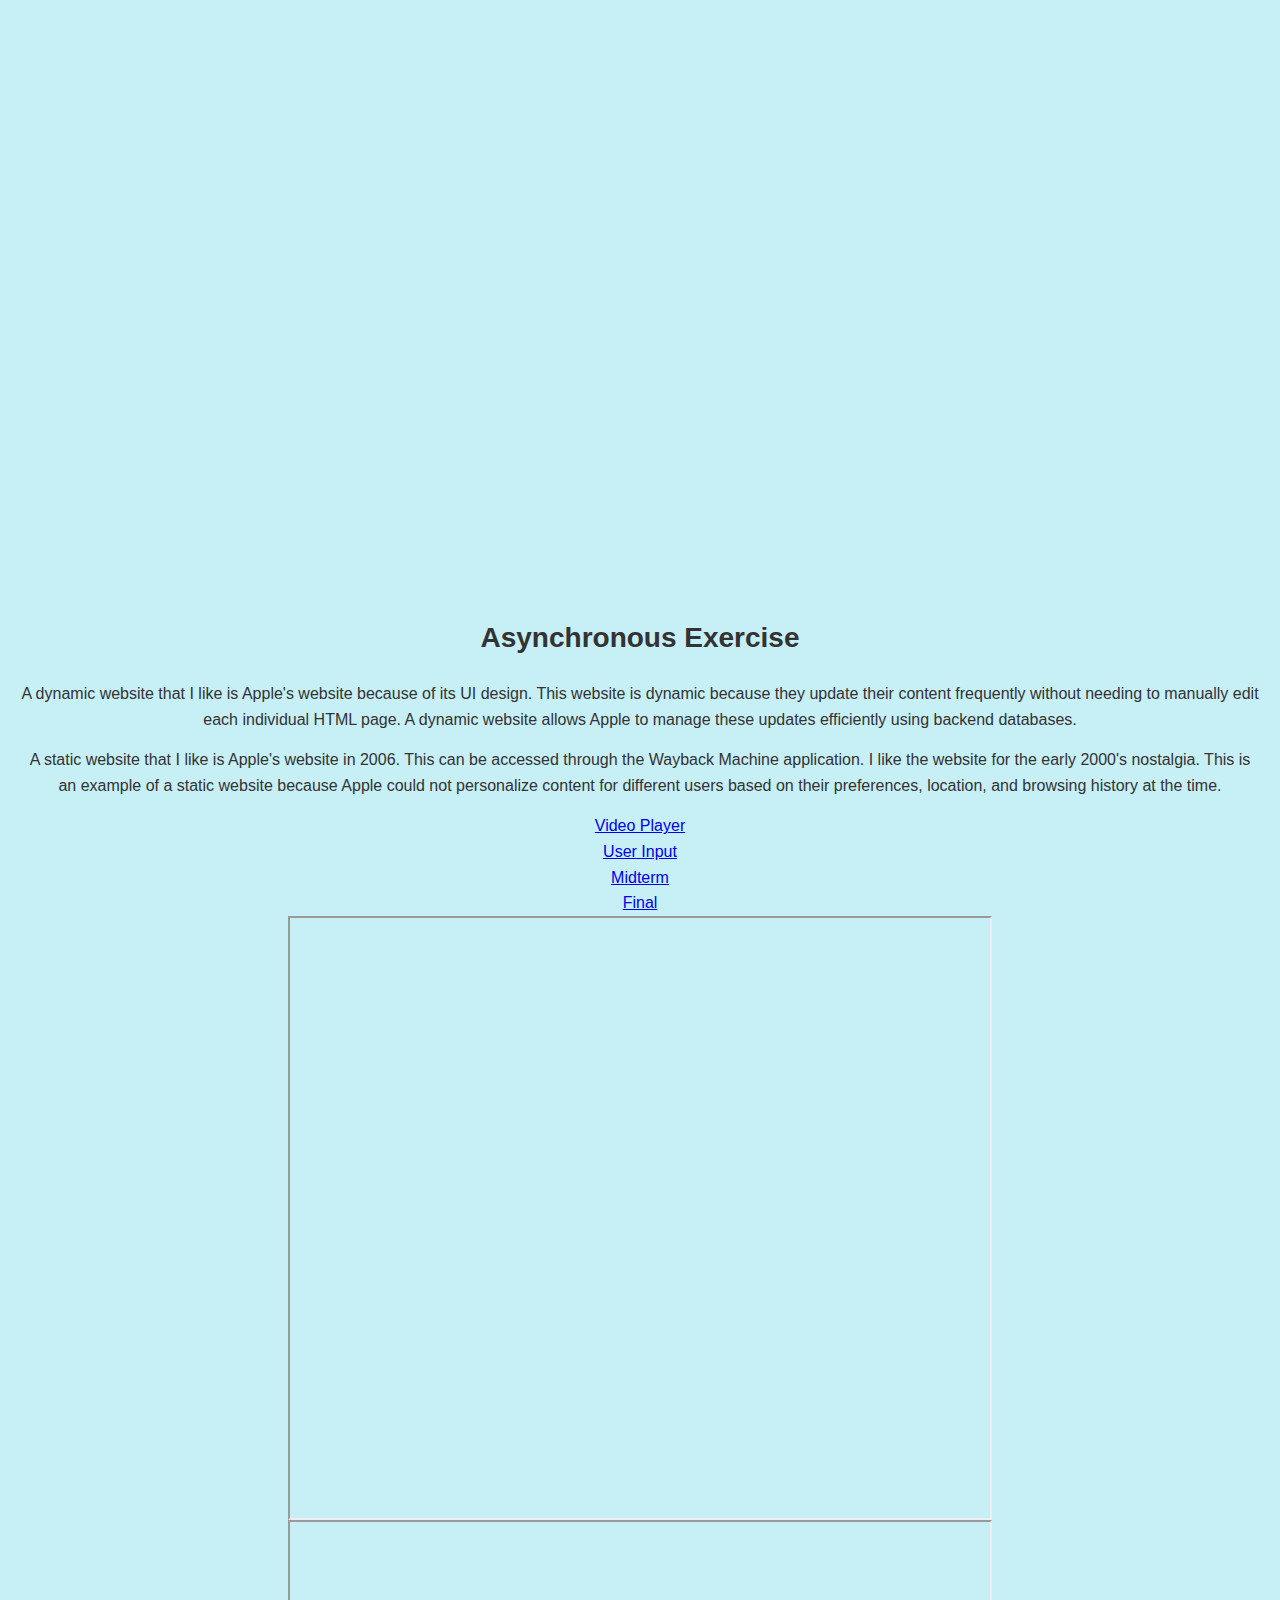
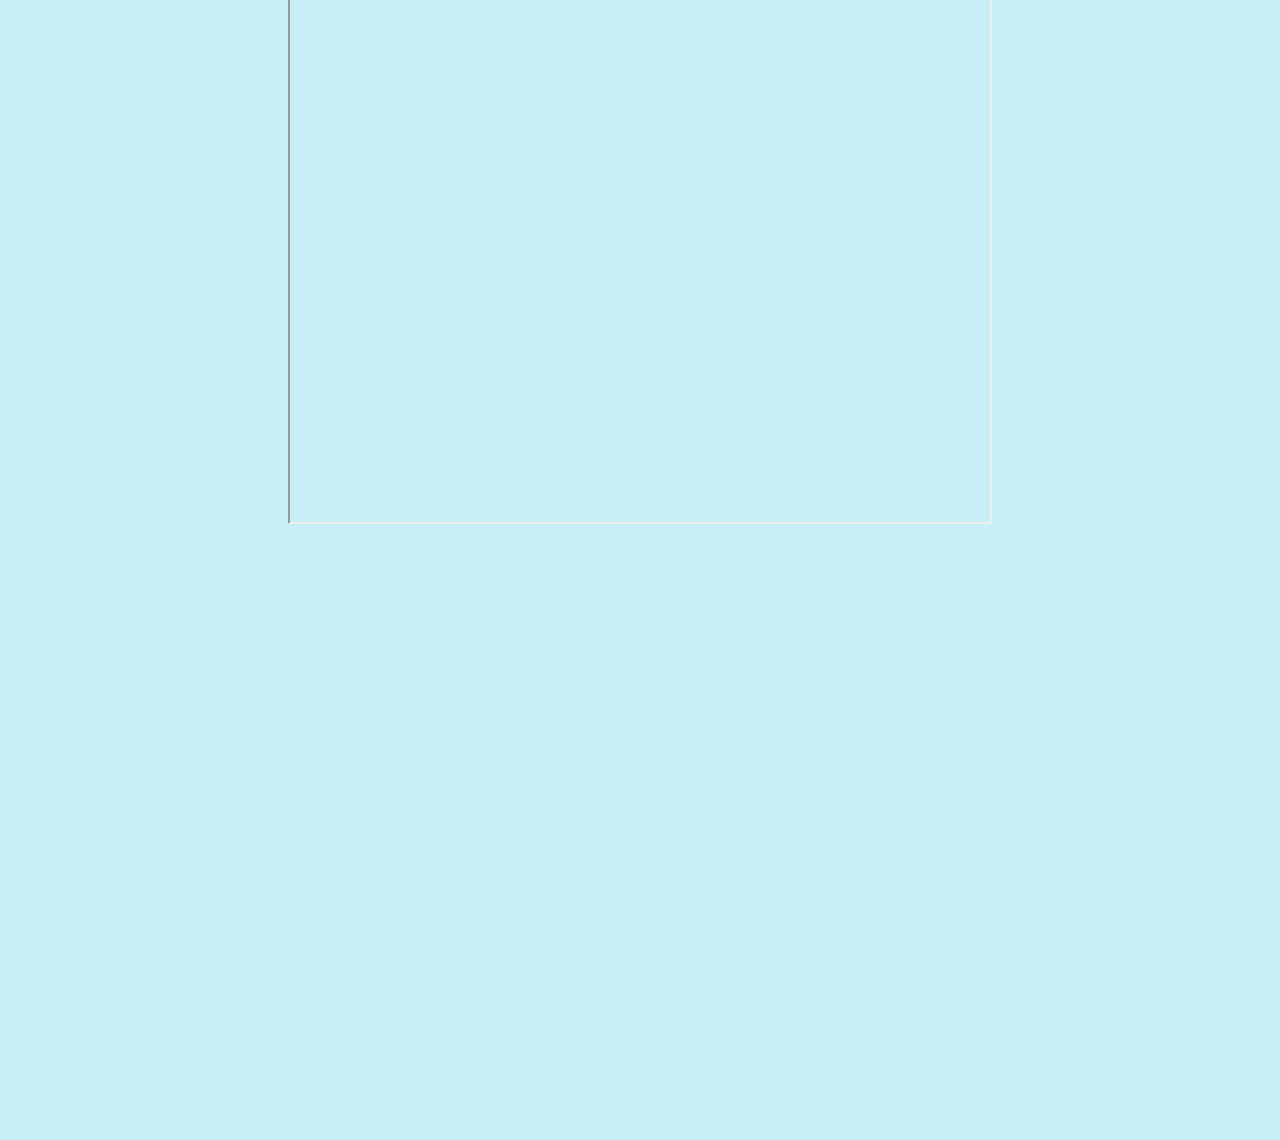
<file: index.html>
<!DOCTYPE html>
<html>
<head>
<meta charset="UTF-8">
<title>Asynchronous Exercise</title>
<link rel="stylesheet" href="style.css">
</head>
<body> 
<div class="container">
<h1 class="text-center">Asynchronous Exercise</h1>
<p class="text-center">A dynamic website that I like is Apple's website because of its UI design. This website is dynamic because they update their content frequently without needing to manually edit each individual HTML page. A dynamic website allows Apple to manage these updates efficiently using backend databases. </p>
<p class="text-center">A static website that I like is Apple's website in 2006. This can be accessed through the Wayback Machine application. I like the website for the early 2000's nostalgia. This is an example of a static website because Apple could not personalize content for different users based on their preferences, location, and browsing history at the time.</p>
<a href="video player.html">Video Player</a>
<a href="numbers.html">User Input</a>
<a href="pantry.html">Midterm</a>
<a href="homepage.html">Final</a>

<iframe src="https://web.archive.org/web/20060424102704/http://www.apple.com/" height="600" width="700" title="Apple's Website in 2006"></iframe> 
<iframe src="https://www.apple.com" height="600" width="700" title="Apple's Current Website"></iframe>
</div>
</body>
</html>
</file>
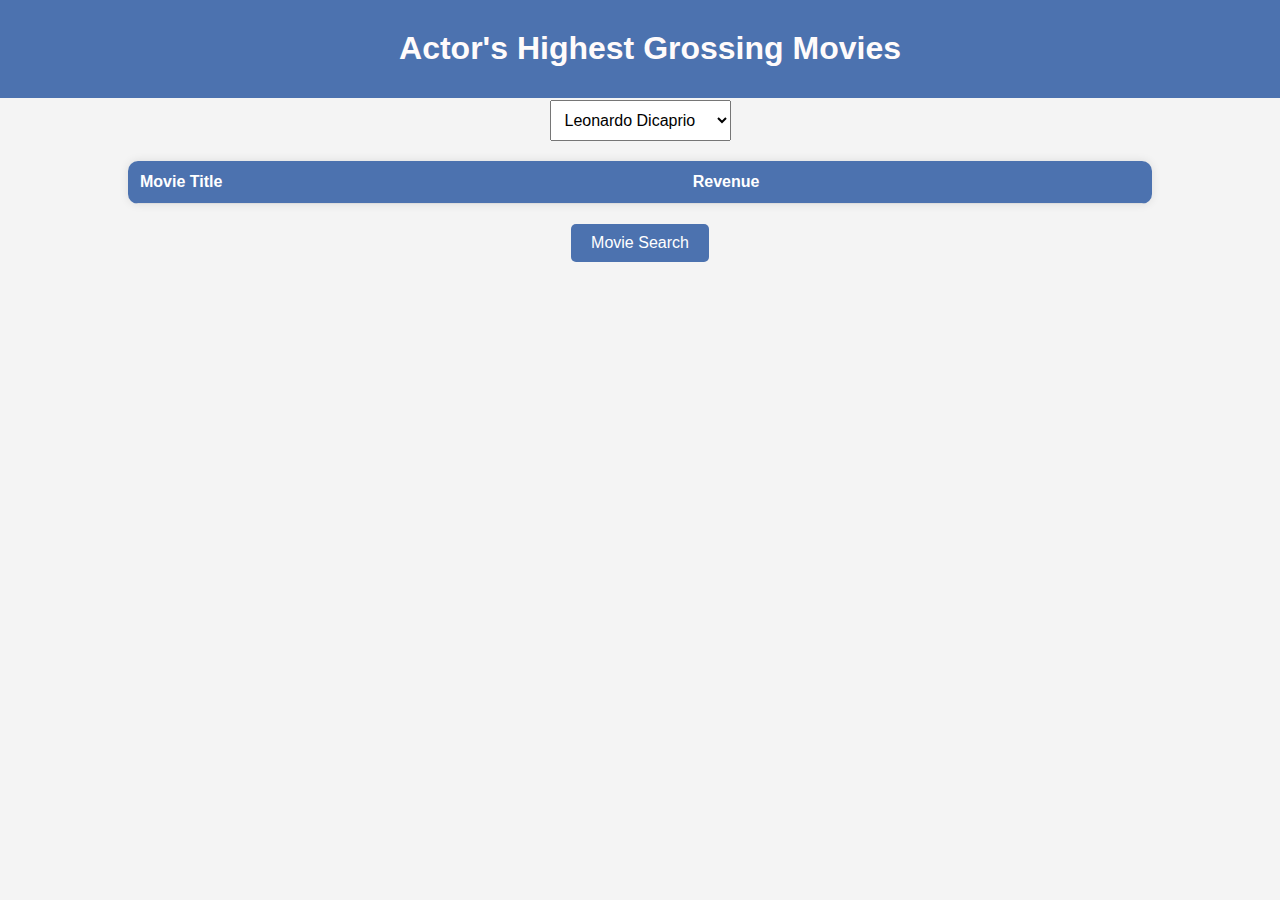
<file: actors.html>
<!DOCTYPE html>
<html lang="en">
<head>
    <meta charset="UTF-8">
    <meta name="viewport" content="width=device-width, initial-scale=1.0">
    <title>Actor's Highest Grossing Movies</title>

    <style>
        body {
            font-family: 'Arial', sans-serif;
            background-color: #f4f4f4;
            margin: 0;
            padding-top: 80px; 
        }

        header {
            background-color: #4c72af;
            padding: 10px;
            text-align: center;
            width: 100%;
            position: fixed;
            top: 0;
            z-index: 1000;
        }

        h1 {
            color: #fffbfb;
            text-align: center;
            margin-top: 20px; 
        }

        #actorDropdown {
            margin-bottom: 20px;
            display: block;
            margin: 20px auto;
            padding: 10px;
            font-size: 16px;
        }

        table {
            width: 80%;
            margin: 0 auto;
            border-collapse: collapse;
            box-shadow: 0 0 10px rgba(0, 0, 0, 0.1);
            overflow: hidden;
            border-radius: 10px;
        }

        th, td {
            padding: 12px;
            text-align: left;
            border-bottom: 1px solid #ddd;
        }

        th {
            background-color: #4c72af;
            color: white;
        }

        tr:hover {
            background-color: #f1f1f1;
        }

        
        #buttonContainer {
            text-align: center;
            margin-top: 20px;
        }

        
        #movieLookupButton {
            padding: 10px 20px;
            font-size: 16px;
            background-color: #4c72af;
            color: white;
            text-decoration: none;
            border: none;
            border-radius: 5px;
            cursor: pointer;
        }
    </style>
</head>
<body>


<header>
    <h1>Actor's Highest Grossing Movies</h1>
</header>


<select id="actorDropdown" onchange="displayActorMovies()">
    <option value="Actor 1">Leonardo Dicaprio</option>
    <option value="Actor 2">Tom Hanks</option>
    <option value="Actor 3">Denzel Washington</option>
    <option value="Actor 4">Joaquin Phoenix</option>
    <option value="Actor 5">Margot Robbie</option>
    <option value="Actor 6">Viola Davis</option>
    <option value="Actor 7">Johnny Depp</option>
    <option value="Actor 8">Lupita Nyong'o</option>
    <option value="Actor 9">Will Smith</option>
</select>


<table id="actorMoviesTable">
    <tr>
        <th>Movie Title</th>
        <th>Revenue</th>
    </tr>
</table>


<div id="buttonContainer">
    <button id="movieLookupButton" onclick="navigateToMovieLookup()">Movie Search</button>
</div>

<script>
    const actorMoviesData = {
        'Actor 1': [
            { movie_title: 'Inception', revenue: '$839 million' },
            { movie_title: 'The Revenant', revenue: '$500 million' },
            { movie_title: 'Django Unchained', revenue: '$449 million' },
        ],
        'Actor 2': [
            { movie_title: 'Toy Story 4', revenue: '$1.07 billion' },
            { movie_title: 'Toy Story 3', revenue: '$1.06 billion' },
            { movie_title: 'Saving Private Ryan', revenue: '$482 million' },
        ],
        'Actor 3': [
            { movie_title: 'American Gangster', revenue: '$266 million' },
            { movie_title: 'Safe House', revenue: '$208 million' },
            { movie_title: 'Philadelphia', revenue: '$207 million' },
        ],
        'Actor 4': [
            { movie_title: 'Joker', revenue: '$1.07 billion' },
            { movie_title: 'Gladiator', revenue: '$709 million' },
            { movie_title: '3 Signs', revenue: '$641 million' },
        ],
        'Actor 5': [
            { movie_title: 'Barbie', revenue: '$1.4 million' },
            { movie_title: 'Suicide Squad', revenue: '$747 million' },
            { movie_title: 'The Wolf of Wall Street', revenue: '$389 million' },
        ],
        'Actor 6': [
            { movie_title: 'Suicide Squad', revenue: '$747 million' },
            { movie_title: 'Knight and Day', revenue: '$262 million' },
            { movie_title: 'The Help', revenue: '$216 million' },
        ],
        'Actor 7': [
            { movie_title: 'Pirates of the Caribbean: Dead Mans Chest', revenue: '$1.06 billion' },
            { movie_title: 'Alice in Wonderland', revenue: '$1.02 billion' },
            { movie_title: 'Charlie and the Chocolate Factory', revenue: '$475 million' },
        ],
        'Actor 8': [
            { movie_title: 'Star Wars: The Force Awakens', revenue: '$2.07 billion' },
            { movie_title: 'Black Panther', revenue: '$1.34 billion' },
            { movie_title: 'Star Wars: The Last Jedi', revenue: '$1.34 billion' },
        ],
        'Actor 9': [
            { movie_title: 'Aladdin', revenue: '$1.05 billion' },
            { movie_title: 'Independence Day', revenue: '$817 million' },
            { movie_title: 'Men in Black III', revenue: '$654 million' },
        ],
    };

    function displayActorMovies() {
        const selectedActor = document.getElementById('actorDropdown').value;
        const table = document.getElementById('actorMoviesTable');
       
        table.innerHTML = '<tr><th>Movie Title</th><th>Revenue</th></tr>';
    
        
        actorMoviesData[selectedActor].forEach(movie => {
            const row = table.insertRow();
            const cell1 = row.insertCell(0);
            const cell2 = row.insertCell(1);

            cell1.textContent = movie.movie_title;
            cell2.textContent = movie.revenue;
        });
    }
    function navigateToMovieLookup() {
        window.location.href = 'movie_lookup.html';
    }
</script>

</body>
</html>
</file>
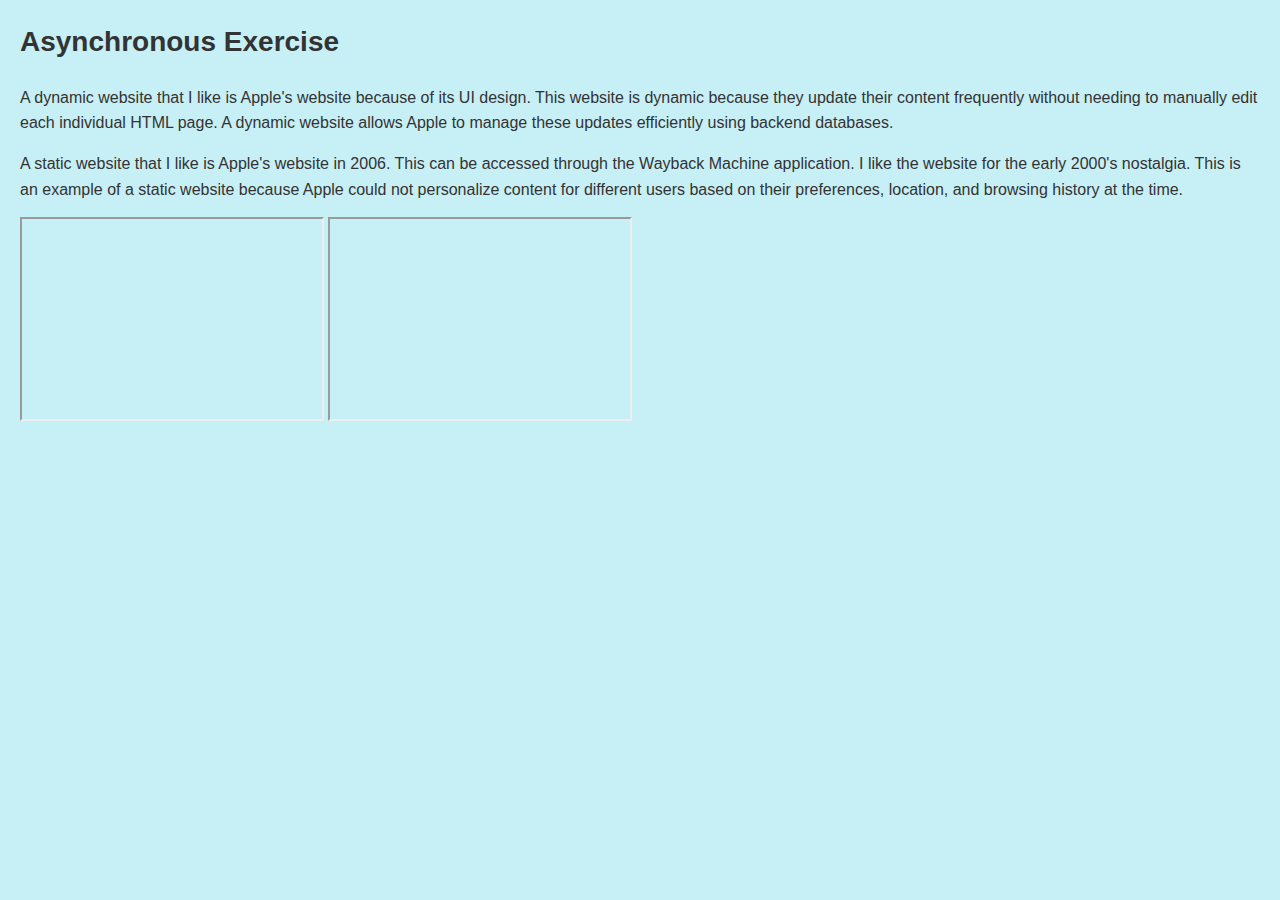
<file: Asynchronous Exercise.html>
<!DOCTYPE html>
<html>
<head>
<meta charset="UTF-8">
<title>Asynchronous Exercise</title>
<link rel="stylesheet" href="style.css">
</head>
<body>
<h1> Asynchronous Exercise</h1>
<p>A dynamic website that I like is Apple's website because of its UI design. This website is dynamic because they update their content frequently without needing to manually edit each individual HTML page. A dynamic website allows Apple to manage these updates efficiently using backend databases. </p>
<p>A static website that I like is Apple's website in 2006. This can be accessed through the Wayback Machine application. I like the website for the early 2000's nostalgia. This is an example of a static website because Apple could not personalize content for different users based on their preferences, location, and browsing history at the time.</p>

<iframe src="https://www.apple.com" height="200" width="300" title="Apple's Current Website"></iframe>
<iframe src="https://web.archive.org/web/20060424102704/http://www.apple.com/" height="200" width="300" title="Apple's Website in 2006"></iframe> 
</body>
</html>
</file>
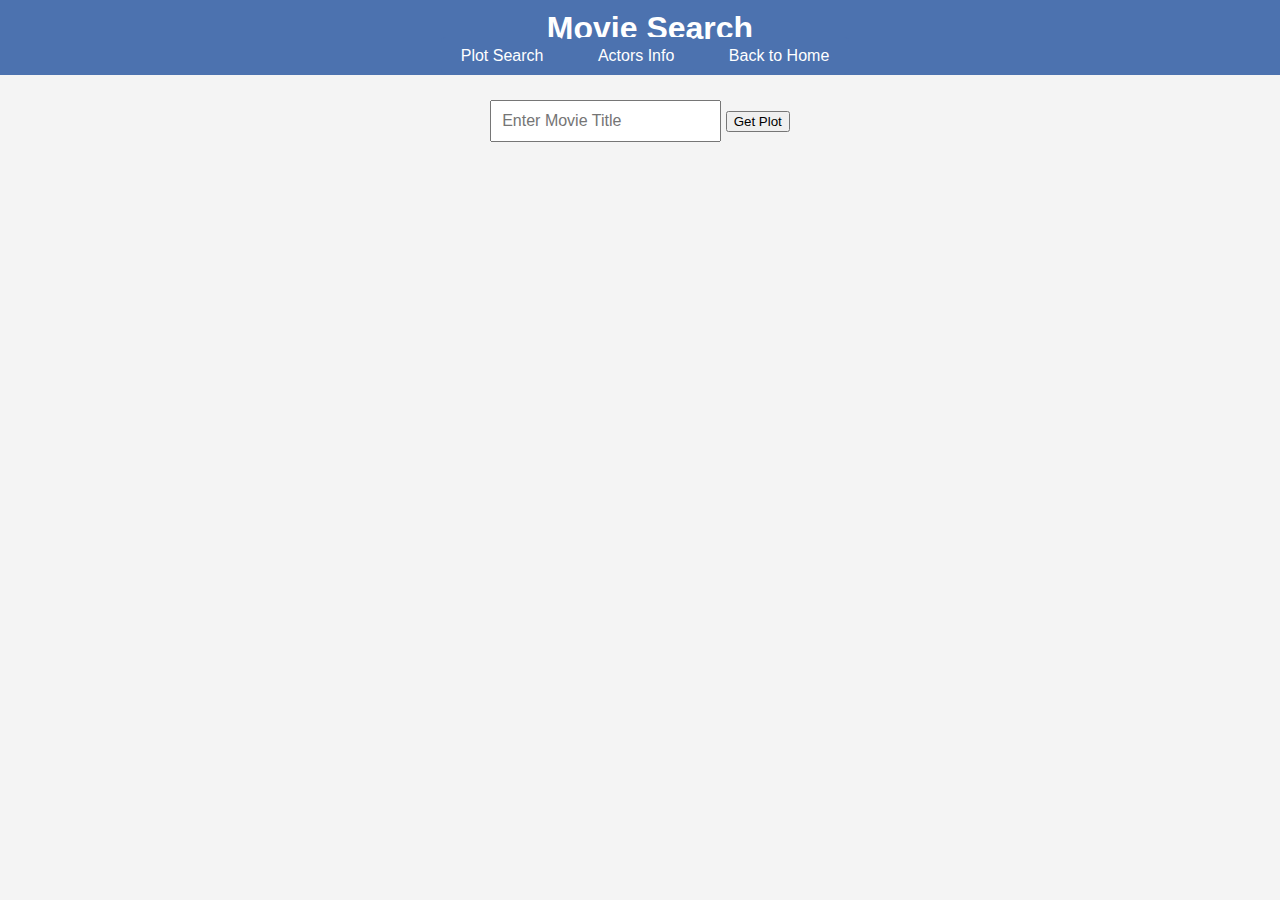
<file: movie_lookup.html>
<!DOCTYPE html>
<html lang="en">
<head>
    <meta charset="UTF-8">
    <meta name="viewport" content="width=device-width, initial-scale=1.0">
    <title>Movie Search</title>

    <style>
        body {
            font-family: 'Arial', sans-serif;
            background-color: #f4f4f4;
            margin: 0;
            text-align: center;
            padding-top: 80px; 
        }

        header {
            background-color: #4c72af;
            padding: 10px;
            text-align: center;
            width: 100%;
            position: fixed;
            top: 0;
            z-index: 1000;
        }

        h1 {
            color: #fff;
            margin: 0;
        }

        #movieInput {
            margin-top: 20px;
            margin-bottom: 20px;
            padding: 10px;
            font-size: 16px;
        }

        #plotResult {
            font-size: 18px;
        }

    
        .headerButton {
            padding: 10px 20px;
            font-size: 16px;
            background-color: #4c72af;
            color: white;
            text-decoration: none;
            border: none;
            border-radius: 5px;
            margin-right: 10px;
            cursor: pointer;
        }
    </style>
</head>
<body>


<header>
    <h1>Movie Search</h1>
    <a href="movie_lookup.html" class="headerButton">Plot Search</a>
    <a href="actors.html" class="headerButton">Actors Info</a>
    <a href="homepage.html" class="headerButton">Back to Home</a>
</header>


<input type="text" id="movieInput" placeholder="Enter Movie Title">
<button onclick="lookupMovie()">Get Plot</button>


<div id="plotResult"></div>

<script>
    function lookupMovie() {
        
        const movieTitle = document.getElementById('movieInput').value;

        
        fetch(`http://www.omdbapi.com/?apikey=67e8f042&t=${encodeURIComponent(movieTitle)}`)
            .then(response => response.json())
            .then(data => {
               
                if (data.Response === 'True') {
                    
                    document.getElementById('plotResult').textContent = `Plot: ${data.Plot}`;
                } else {
                    
                    document.getElementById('plotResult').textContent = `Error: ${data.Error}`;
                }
            })
            .catch(error => {
                console.error('Error fetching data:', error);
                
                document.getElementById('plotResult').textContent = 'An error occurred.';
            });
    }
</script>

</body>
</html>
</file>
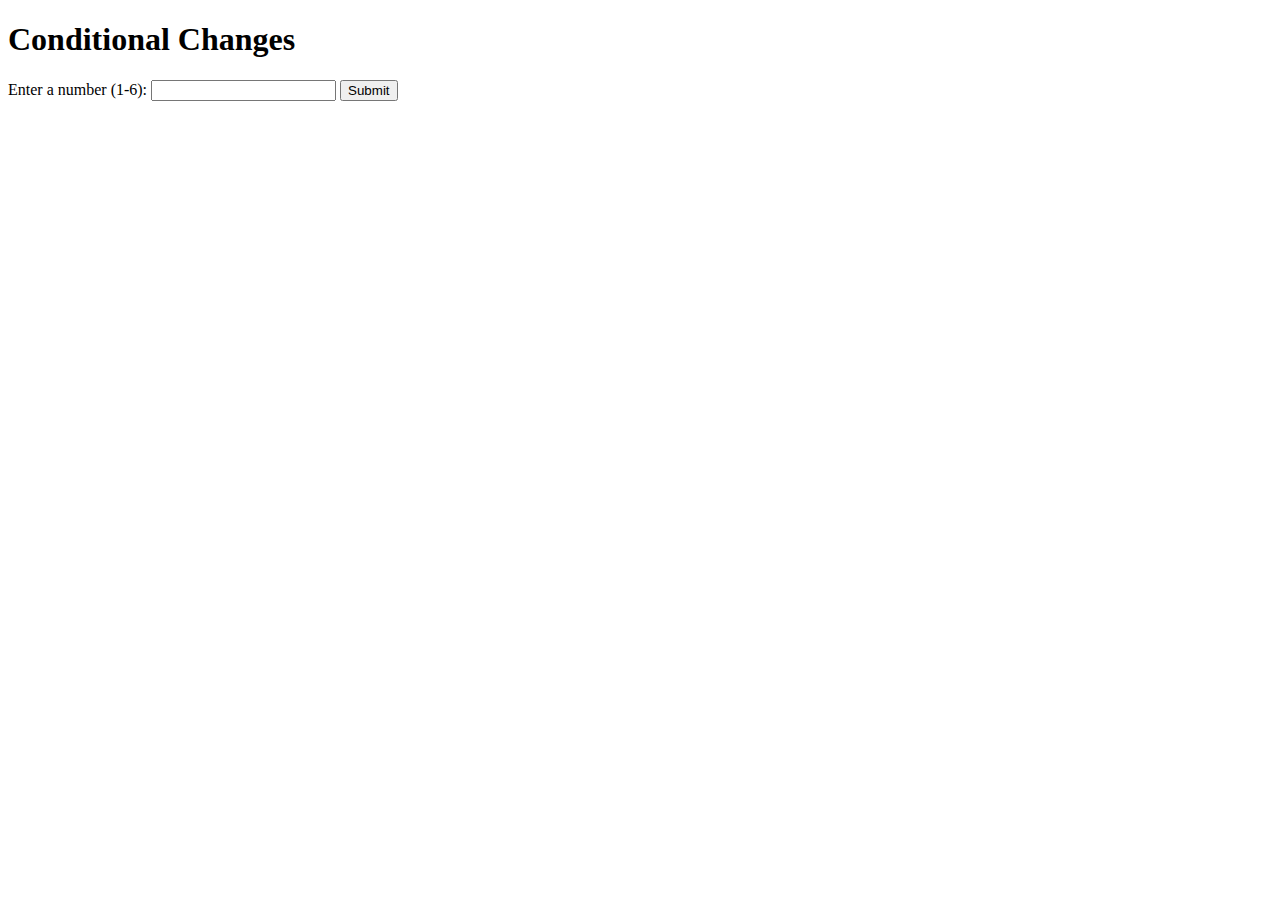
<file: numbers.html>
<!DOCTYPE html>
<html lang="en">
<head>
    <meta charset="UTF-8">
    <meta name="viewport" content="width=device-width, initial-scale=1.0">
    <title>Conditional Changes</title>
</head>
<body>
    <h1>Conditional Changes</h1>
    <label for="userInput">Enter a number (1-6): </label>
    <input type="number" id="userInput">
    <button onclick="makeChanges()">Submit</button>

    <script>
        function makeChanges() {
            var userInput = parseInt(document.getElementById('userInput').value);

            if (userInput === 1) {
                document.body.style.backgroundColor = 'lightblue';
            } else if (userInput === 2) {
                document.body.style.backgroundColor = 'lightgreen';
            } else if (userInput === 3) {
                document.body.style.backgroundColor = 'lightcoral';
            } else if (userInput === 4) {
                document.body.style.fontFamily = 'Courier New, monospace';
            } else if (userInput === 5) {
                document.body.style.fontSize = '24px';
            } else if (userInput === 6) {
                document.body.innerHTML = '<h1>Content replaced!</h1>';
            } else {
                alert('Invalid input. Please enter a number between 1 and 6.');
            }
        }
    </script>
</body>
</html>
</file>
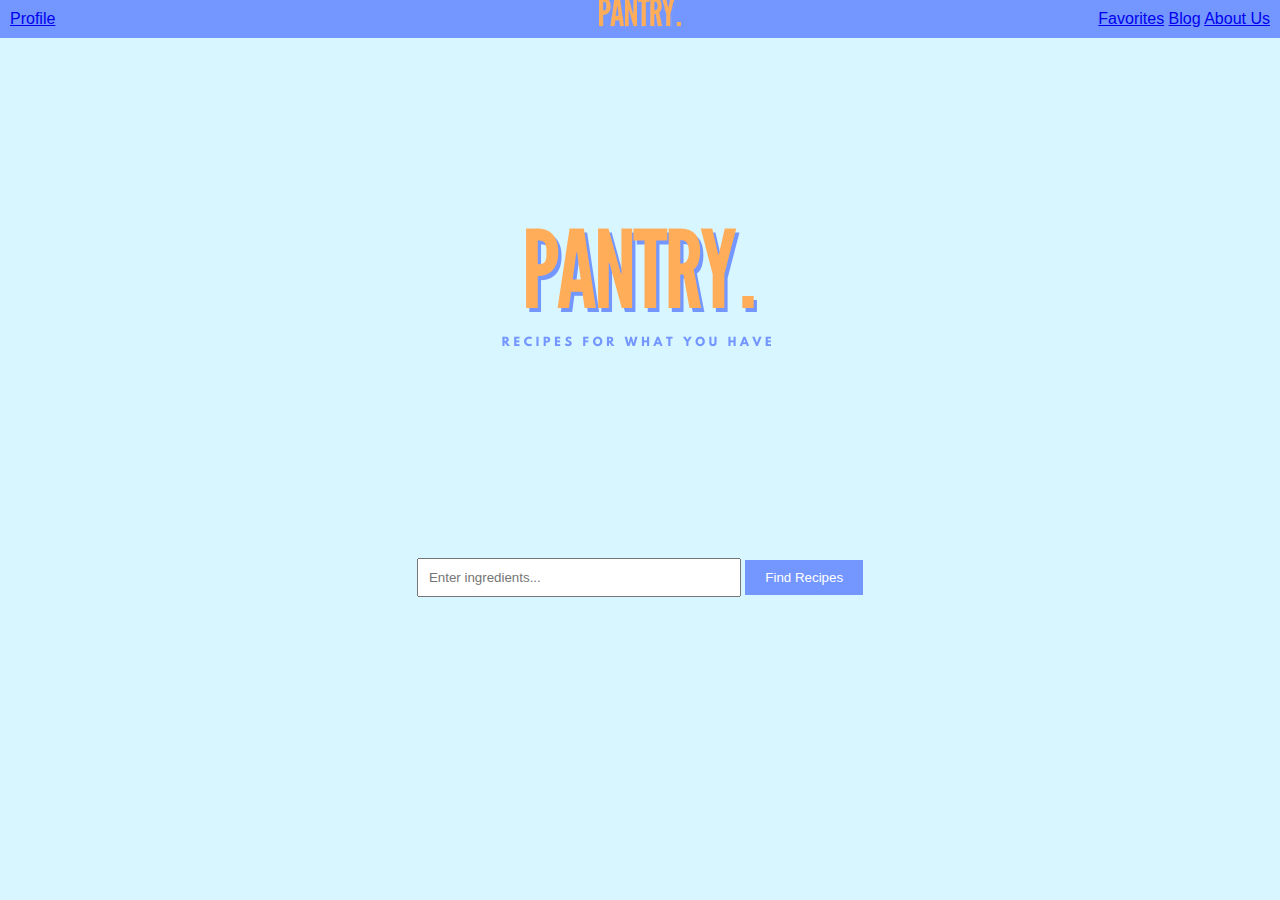
<file: pantry.html>
<!DOCTYPE html>
<html lang="en">
<head>
    <script src="https://code.jquery.com/jquery-3.6.0.min.js"></script>
    <meta charset="UTF-8">
    <meta name="viewport" content="width=device-width, initial-scale=1.0">
    <title>Pantry</title>
    <script>
        document.addEventListener('DOMContentLoaded', function() {
    
    function handleFormSubmit(event) {
        event.preventDefault(); 

        
        var ingredients = document.getElementById('ingredients').value;

        
        var apiKey = '23a6738f5a9f4f439912caa24433a79d';
        var apiUrl = `https://api.spoonacular.com/recipes/findByIngredients?ingredients=${ingredients}&apiKey=${apiKey}`;

        $.ajax({
            url: apiUrl,
            method: 'GET',
            success: function(data) {
               
                var recipesContainer = document.getElementById('recipesContainer');
                recipesContainer.innerHTML = '';

                data.forEach(function(recipe) {
                    var recipeElement = document.createElement('div');
                    recipeElement.classList.add('recipe');

                    var title = document.createElement('h2');
                    title.textContent = recipe.title;

                    var ingredientsList = document.createElement('ul');
                    recipe.usedIngredients.forEach(function(ingredient) {
                        var listItem = document.createElement('li');
                        listItem.textContent = ingredient.name;
                        ingredientsList.appendChild(listItem);
                        
                    });

                    recipeElement.appendChild(title);
                    recipeElement.appendChild(ingredientsList);

                    recipesContainer.appendChild(recipeElement);
                });
            },
            error: function(xhr, status, error) {
                console.error('Error:', status, error);
            }
        });
    }

  
    var searchForm = document.getElementById('searchForm');
    searchForm.addEventListener('submit', handleFormSubmit);
});


    </script>
     
    <style>
        body {
            background-color: #d8f6ff;
            font-family: Arial, sans-serif;
            margin: 0;
        }

        header {
            background-color: #7396ff;
            padding: 10px;
            display: flex;
            justify-content: space-between;
            align-items: center;
            position: relative;
        }

        .logo {
    position: absolute;
    top: 50%;
    left: 50%;
    transform: translate(-50%, -50%);
    width: 180px; 
    height: auto; 
}

        

        .search-bar {
            text-align: center;
            margin-top: 20px;
        }

        input[type="text"] {
            padding: 10px;
            width: 300px;
        }

        input[type="submit"] {
            padding: 10px 20px;
            background-color: #7396ff;
            color: #fff;
            border: none;
            cursor: pointer;
        }

        input[type="submit"]:hover {
            background-color: #5a7bcf;
        }

        main {
            padding: 20px;
        }
        .blog-posts {
            background-color: #fff;
            padding: 20px;
            margin: 20px auto;
            max-width: 800px;
        }

        .blog-post {
            margin-bottom: 20px;
        }

        .blog-post h2 {
            margin-bottom: 10px;
        }

        .blog-post p {
            font-size: 16px;
        }
        .header-image {
            max-width: 500px;
            width: 100%;
            display: block;
            margin: 0 auto;
        }
    </style>
</head>
<body>
    <header>
        <a href="#">Profile</a>
        <img src="pantrylogo.png" alt="Logo" class="logo">
        <nav>
            <a href="favorites.html">Favorites</a>
            <a href="#">Blog</a>
            <a href="#">About Us</a>
        </nav>
    </header>
    <img class="header-image" src="pantrylogo2.png" alt="Header Image">

    <div class="search-bar">
        <form id="searchForm">
            <input type="text" id="ingredients" placeholder="Enter ingredients...">
            <input type="submit" value="Find Recipes">
        </form>
    </div>

        
    </section>
    <div id="recipesContainer">

    </div>

    <main>
        
    </main>
</body>
</html>
</file>
<file: style.css>
* {
    margin: 0;
    padding: 0;
  }

.text-center {
  text-align: center;
}
.container {
    display: flex;
    flex-direction: column;
    align-items: center;
    justify-content: center;
    height: 300vh; 
  }
  
  body {
    background-color: #c7eff6;
    font-family: Arial, sans-serif;
    color: #333;
    line-height: 1.6;
    margin: 0;
    padding: 20px;
  }
  
  
  h1 {
    font-size: 28px;
    margin-bottom: 20px;
  }
  

  p {
    font-size: 16px;
    margin-bottom: 15px;
  }
</file>
